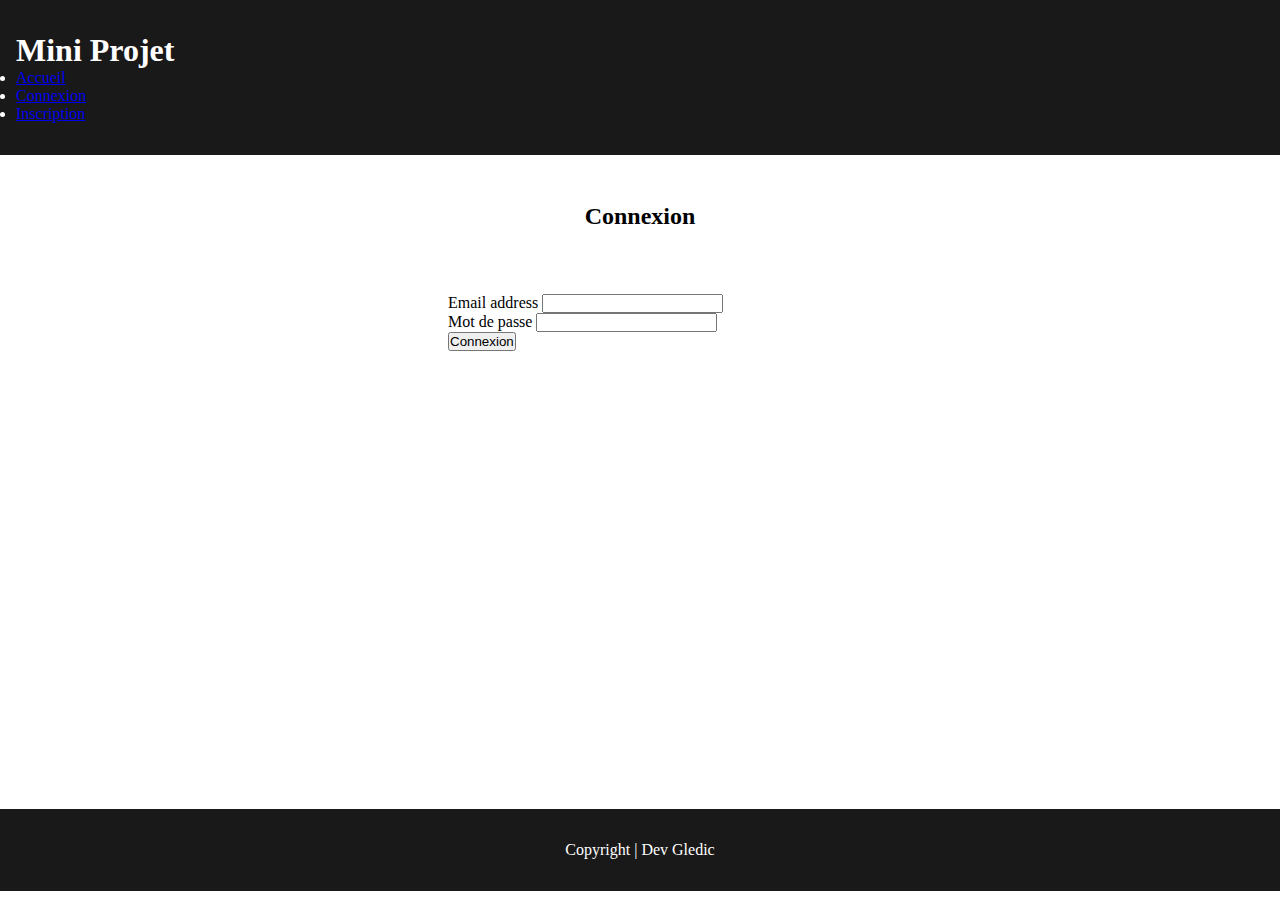
<file: index.html>
<!DOCTYPE html>
<html lang="fr">
<head>
    <meta charset="UTF-8">
    <meta http-equiv="X-UA-Compatible" content="IE=edge">
    <meta name="viewport" content="width=device-width, initial-scale=1.0">

    <!-- Bootstrap CSS -->
    <link href="https://cdn.jsdelivr.net/npm/bootstrap@5.2.0-beta1/dist/css/bootstrap.min.css" rel="stylesheet" integrity="sha384-0evHe/X+R7YkIZDRvuzKMRqM+OrBnVFBL6DOitfPri4tjfHxaWutUpFmBp4vmVor" crossorigin="anonymous">

    <!-- Fonts -->
    <link rel="preconnect" href="https://fonts.googleapis.com">
    <link rel="preconnect" href="https://fonts.gstatic.com" crossorigin>
    <link href="https://fonts.googleapis.com/css2?family=Covered+By+Your+Grace&family=Roboto:ital,wght@0,100;0,300;0,400;0,500;0,700;0,900;1,100;1,300;1,400;1,500;1,700;1,900&display=swap" rel="stylesheet">

    <!-- CSS -->
    <link rel="stylesheet" href="../css/index.css">

    <title>Accueil</title>
</head>
<body>
    <header class="header">
        <div class="row">
            <div class="header-logo col-5">
                <h1>Mini Projet</h1>
            </div>

            <nav class="col-7">
                <ul class="nav menu-check">
                    <li class="nav-item">
                      <a class="nav-link active" aria-current="page" href="./index.html">Accueil</a>
                    </li>
                    <li class="nav-item link-connexion">
                      <a class="nav-link" href="./pages/connexion.html">Connexion</a>
                    </li>
                    <li class="nav-item link-inscription">
                      <a class="nav-link" href="./pages/inscription.html">Inscription</a>
                    </li>
                  </ul>
            </nav>
        </div>
    </header>

    <main class="home container-fluid">
        <form id="form-home">
            <div class="mb-3">
              <label for="form-home-nom" class="form-label">Nom</label>
              <input type="text" class="form-control" id="form-home-nom" name="form-home-nom" required>
            </div>
            <div class="mb-3">
              <label for="form-home-prenom" class="form-label">Prenom</label>
              <input type="text" class="form-control" id="form-home-prenom" name="form-home-prenom" required>
            </div>
            <div class="mb-3">
              <label for="form-home-email" class="form-label">Email</label>
              <input type="email" class="form-control" id="form-home-email" name="form-home-email" aria-describedby="emailHelp" required>
            </div>
            <div class="mb-3">
              <label for="form-home-password" class="form-label">Mot de passe</label>
              <input type="text" class="form-control" id="form-home-password" name="form-home-password" required>
            </div>
            <div class="mb-3">
                <label for="form-home-age" class="form-label">Age</label>
                <input type="number" class="form-control" id="form-home-age" name="form-home-age" required>
            </div>
            <div class="mb-3">
                <label for="form-home-phone" class="form-label">Téléphone</label>
                <input type="number" class="form-control" id="form-home-phone" name="form-home-phone" required>
            </div>
            <div class="mb-3">
                <label for="form-home-adresse" class="form-label">Adresse</label>
                <input type="text" class="form-control" id="form-home-adresse" name="form-home-adresse" required>
            </div>
            <p id="form-home-message"></p>
            <button type="submit" class="btn btn-primary">Modifier</button>
        </form>
    </main>

    <footer class="container-fluid footer">
        <p>Copyright | Dev Gledic</p>
    </footer>

    <!-- Script JS -->
    <script src="js/main.js" type="module"></script>
    <!-- Bootstrap JS -->
    <script src="https://cdn.jsdelivr.net/npm/bootstrap@5.2.0-beta1/dist/js/bootstrap.bundle.min.js" integrity="sha384-pprn3073KE6tl6bjs2QrFaJGz5/SUsLqktiwsUTF55Jfv3qYSDhgCecCxMW52nD2" crossorigin="anonymous"></script>
</body>
</html>
</file>
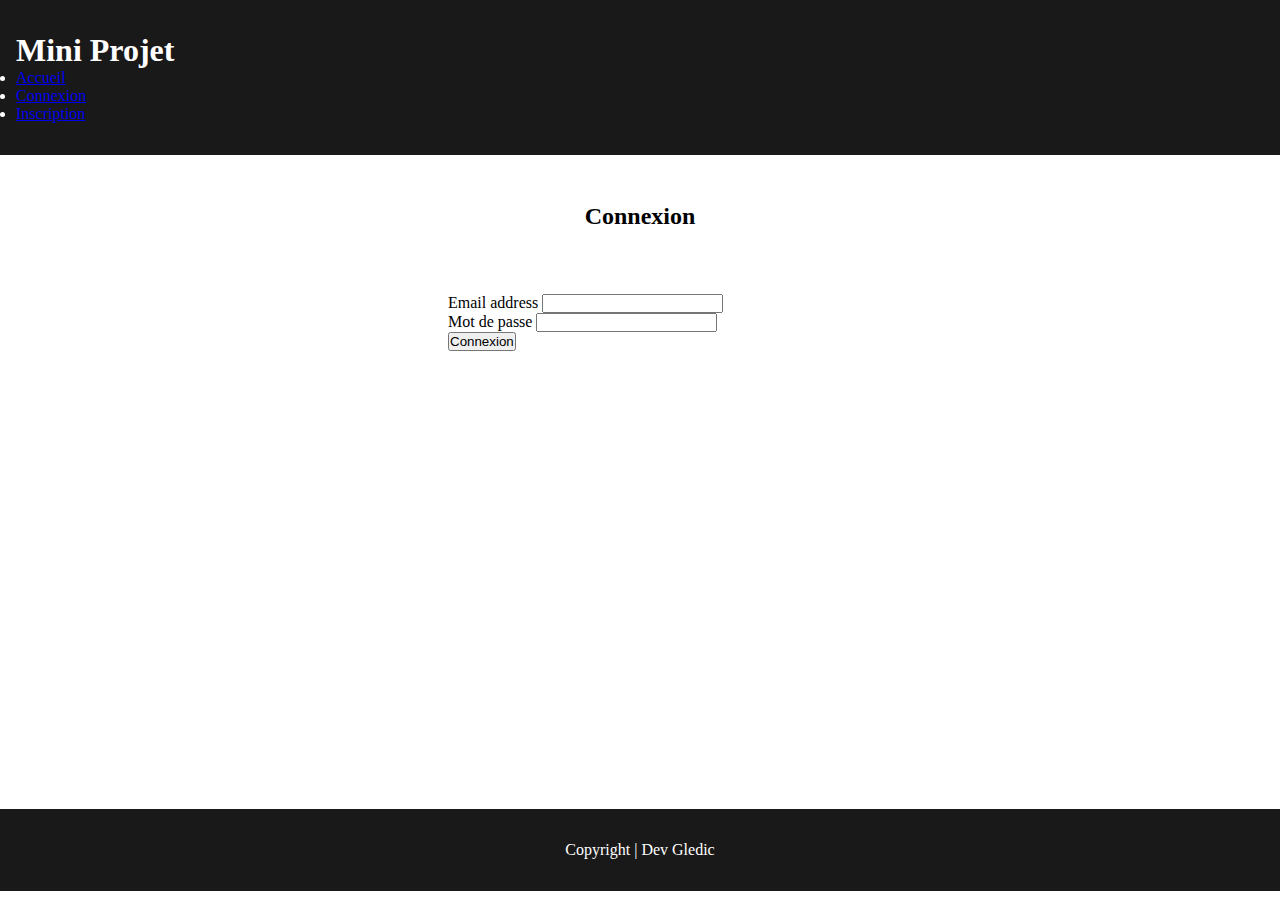
<file: pages/admin.html>
<!DOCTYPE html>
<html lang="fr">
<head>
    <meta charset="UTF-8">
    <meta http-equiv="X-UA-Compatible" content="IE=edge">
    <meta name="viewport" content="width=device-width, initial-scale=1.0">

    <!-- Bootstrap CSS -->
    <link href="https://cdn.jsdelivr.net/npm/bootstrap@5.2.0-beta1/dist/css/bootstrap.min.css" rel="stylesheet" integrity="sha384-0evHe/X+R7YkIZDRvuzKMRqM+OrBnVFBL6DOitfPri4tjfHxaWutUpFmBp4vmVor" crossorigin="anonymous">

    <!-- Fonts -->
    <link rel="preconnect" href="https://fonts.googleapis.com">
    <link rel="preconnect" href="https://fonts.gstatic.com" crossorigin>
    <link href="https://fonts.googleapis.com/css2?family=Covered+By+Your+Grace&family=Roboto:ital,wght@0,100;0,300;0,400;0,500;0,700;0,900;1,100;1,300;1,400;1,500;1,700;1,900&display=swap" rel="stylesheet">

    <!-- CSS -->
    <link rel="stylesheet" href="../css/index.css">

    <title>Mini Projet | Admin</title>
</head>
<body>
    <header class="header">
        <div class="row">
            <div class="header-logo col-5">
                <h1>Mini Projet</h1>
            </div>

            <nav class="col-7">
                <ul class="nav">
                    <li class="nav-item">
                      <a class="nav-link active" aria-current="page" href="../index.html">Accueil</a>
                    </li>
                    <li class="nav-item link-connexion">
                      <a class="nav-link" href="./connexion.html">Connexion</a>
                    </li>
                    <li class="nav-item link-inscription">
                      <a class="nav-link" href="./inscription.html">Inscription</a>
                    </li>
                  </ul>
            </nav>
        </div>
    </header>

    <main>
        <div class="container admin" id="panel-admin">

        </div>
    </main>

    <footer class="container-fluid footer">
        <p>Copyright | Dev Gledic</p>
    </footer>

    <!-- Script JS -->
    <script src="../js/main.js" type="module"></script>
    <!-- Bootstrap JS -->
    <script src="https://cdn.jsdelivr.net/npm/bootstrap@5.2.0-beta1/dist/js/bootstrap.bundle.min.js" integrity="sha384-pprn3073KE6tl6bjs2QrFaJGz5/SUsLqktiwsUTF55Jfv3qYSDhgCecCxMW52nD2" crossorigin="anonymous"></script>
</body>
</html>
</file>
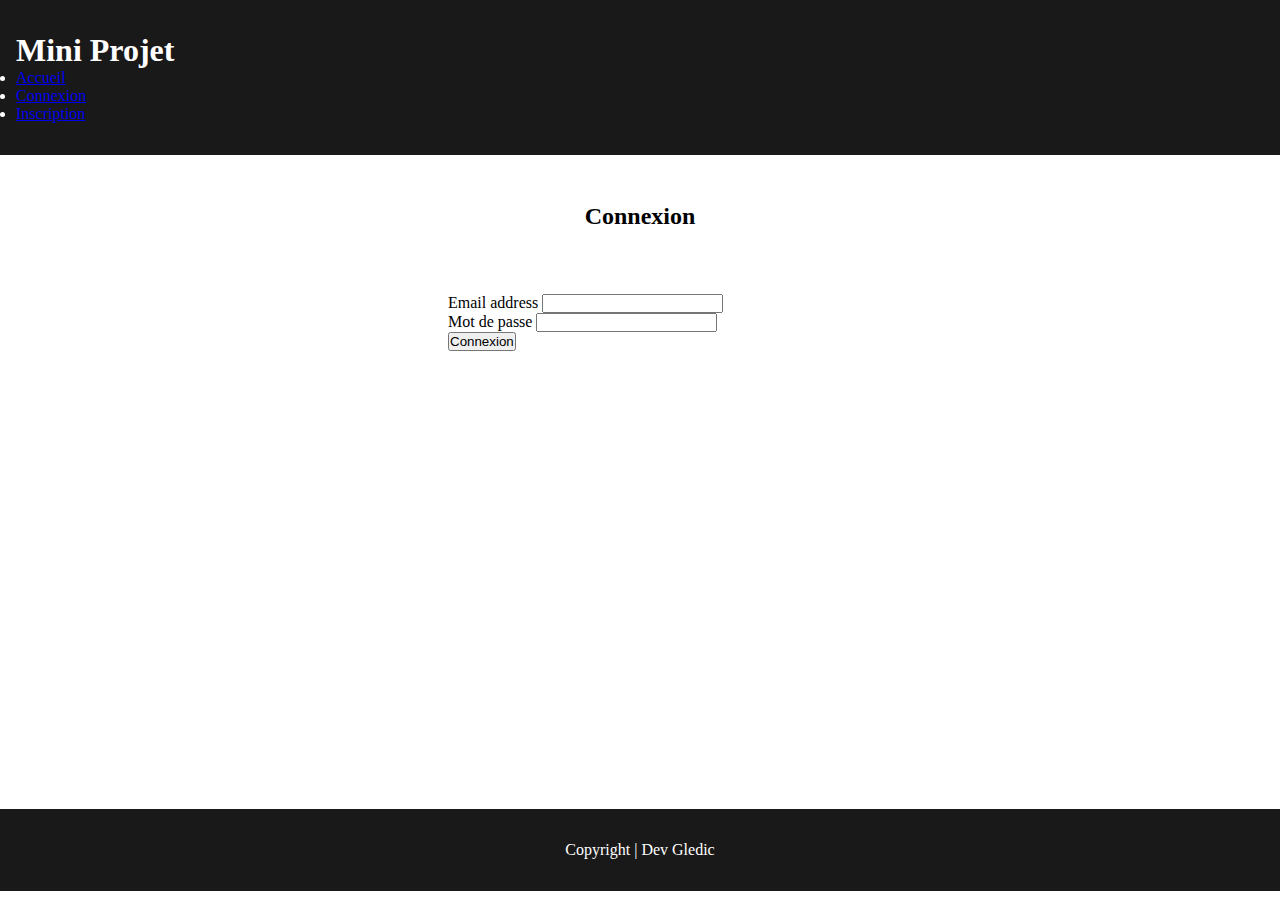
<file: pages/connexion.html>
<!DOCTYPE html>
<html lang="fr">
<head>
    <meta charset="UTF-8">
    <meta http-equiv="X-UA-Compatible" content="IE=edge">
    <meta name="viewport" content="width=device-width, initial-scale=1.0">

    <!-- Bootstrap CSS -->
    <link href="https://cdn.jsdelivr.net/npm/bootstrap@5.2.0-beta1/dist/css/bootstrap.min.css" rel="stylesheet" integrity="sha384-0evHe/X+R7YkIZDRvuzKMRqM+OrBnVFBL6DOitfPri4tjfHxaWutUpFmBp4vmVor" crossorigin="anonymous">

    <!-- Fonts -->
    <link rel="preconnect" href="https://fonts.googleapis.com">
    <link rel="preconnect" href="https://fonts.gstatic.com" crossorigin>
    <link href="https://fonts.googleapis.com/css2?family=Covered+By+Your+Grace&family=Roboto:ital,wght@0,100;0,300;0,400;0,500;0,700;0,900;1,100;1,300;1,400;1,500;1,700;1,900&display=swap" rel="stylesheet">

    <!-- CSS -->
    <link rel="stylesheet" href="../css/index.css">

    <title>Connexion</title>
</head>
<body>
    <header class="header">
        <div class="row">
            <div class="header-logo col-5">
                <h1>Mini Projet</h1>
            </div>

            <nav class="col-7">
                <ul class="nav">
                    <li class="nav-item">
                      <a class="nav-link active" aria-current="page" href="../index.html">Accueil</a>
                    </li>
                    <li class="nav-item">
                      <a class="nav-link" href="../pages/connexion.html">Connexion</a>
                    </li>
                    <li class="nav-item">
                      <a class="nav-link" href="../pages/inscription.html">Inscription</a>
                    </li>
                  </ul>
            </nav>
        </div>
    </header>

    <main class="main-connexion">
        <h2>Connexion</h2>

        <form id="form-connexion">
            <div class="mb-3">
              <label for="form-connexion-email" class="form-label">Email address</label>
              <input type="email" class="form-control" id="form-connexion-email" name="form-connexion-email" aria-describedby="emailHelp">
            </div>
            <div class="mb-3">
              <label for="form-connexion-password" class="form-label">Mot de passe</label>
              <input type="password" class="form-control" id="form-connexion-password" name="form-connexion-password">
            </div>
            <button type="submit" class="btn btn-primary">Connexion</button>
          </form>
    </main>

    <footer class="container-fluid footer">
        <p>Copyright | Dev Gledic</p>
    </footer>

    <!-- Script JS -->
    <script src="../js/main.js" type="module"></script>
    <!-- Bootstrap JS -->
    <script src="https://cdn.jsdelivr.net/npm/bootstrap@5.2.0-beta1/dist/js/bootstrap.bundle.min.js" integrity="sha384-pprn3073KE6tl6bjs2QrFaJGz5/SUsLqktiwsUTF55Jfv3qYSDhgCecCxMW52nD2" crossorigin="anonymous"></script>
</body>
</html>
</file>
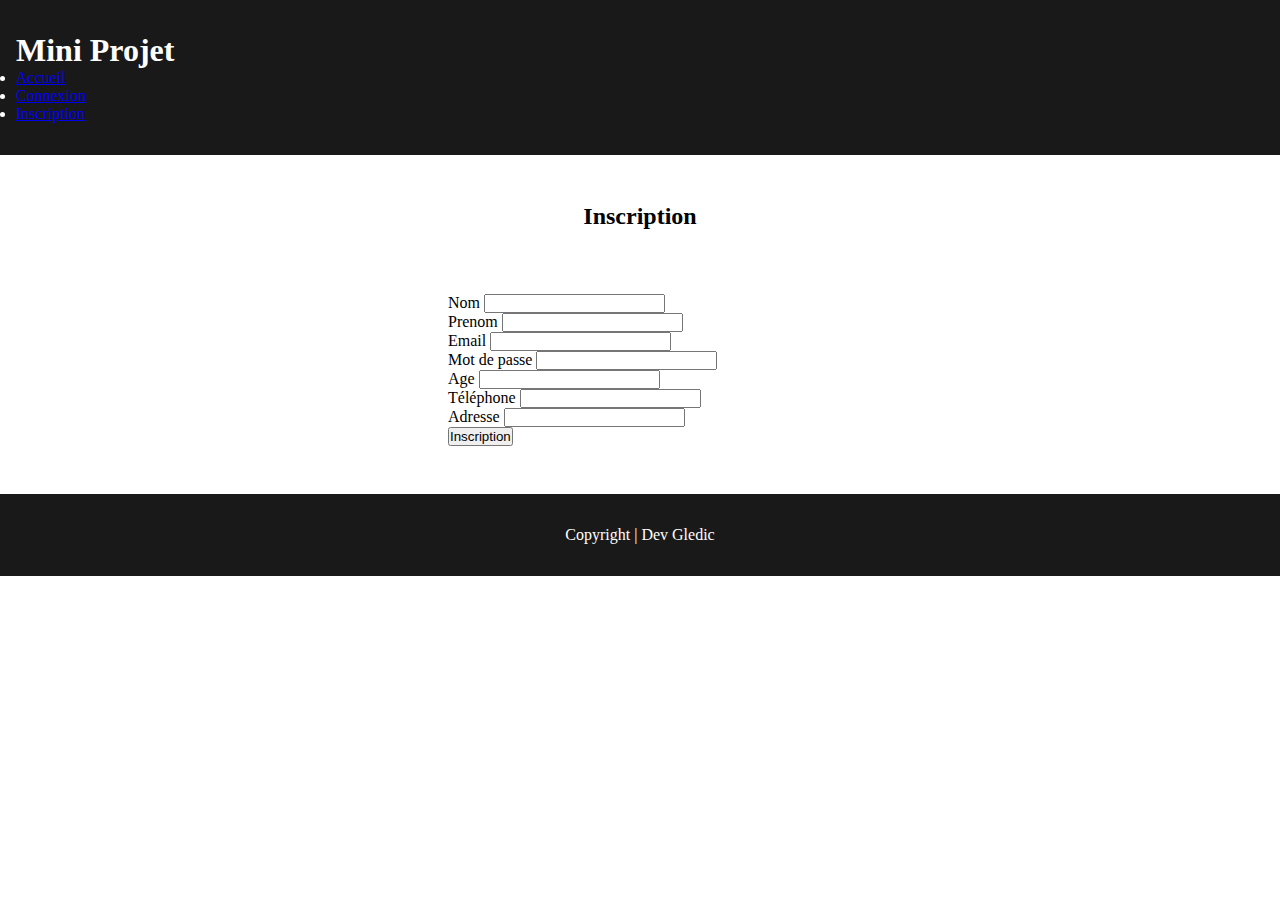
<file: pages/inscription.html>
<!DOCTYPE html>
<html lang="fr">
<head>
    <meta charset="UTF-8">
    <meta http-equiv="X-UA-Compatible" content="IE=edge">
    <meta name="viewport" content="width=device-width, initial-scale=1.0">

    <!-- Bootstrap CSS -->
    <link href="https://cdn.jsdelivr.net/npm/bootstrap@5.2.0-beta1/dist/css/bootstrap.min.css" rel="stylesheet" integrity="sha384-0evHe/X+R7YkIZDRvuzKMRqM+OrBnVFBL6DOitfPri4tjfHxaWutUpFmBp4vmVor" crossorigin="anonymous">

    <!-- Fonts -->
    <link rel="preconnect" href="https://fonts.googleapis.com">
    <link rel="preconnect" href="https://fonts.gstatic.com" crossorigin>
    <link href="https://fonts.googleapis.com/css2?family=Covered+By+Your+Grace&family=Roboto:ital,wght@0,100;0,300;0,400;0,500;0,700;0,900;1,100;1,300;1,400;1,500;1,700;1,900&display=swap" rel="stylesheet">

    <!-- CSS -->
    <link rel="stylesheet" href="../css/index.css">

    <title>Inscription</title>
</head>
<body>
    <header class="header">
        <div class="row">
            <div class="header-logo col-5">
                <h1>Mini Projet</h1>
            </div>

            <nav class="col-7">
                <ul class="nav">
                    <li class="nav-item">
                      <a class="nav-link active" aria-current="page" href="../index.html">Accueil</a>
                    </li>
                    <li class="nav-item link-connexion">
                      <a class="nav-link" href="../pages/connexion.html">Connexion</a>
                    </li>
                    <li class="nav-item">
                      <a class="nav-link" href="../pages/inscription.html">Inscription</a>
                    </li>
                  </ul>
            </nav>
        </div>
    </header>

    <main class="main-inscription">
        <h2>Inscription</h2>
        
        <form id="form-inscription">
            <div class="mb-3">
              <label for="form-inscription-nom" class="form-label">Nom</label>
              <input type="text" class="form-control" id="form-inscription-nom" name="form-inscription-nom" required>
            </div>
            <div class="mb-3">
              <label for="form-inscription-prenom" class="form-label">Prenom</label>
              <input type="text" class="form-control" id="form-inscription-prenom" name="form-inscription-prenom" required>
            </div>
            <div class="mb-3">
              <label for="form-inscription-email" class="form-label">Email</label>
              <input type="email" class="form-control" id="form-inscription-email" name="form-inscription-email" aria-describedby="emailHelp" required>
            </div>
            <div class="mb-3">
              <label for="form-inscription-password" class="form-label">Mot de passe</label>
              <input type="password" class="form-control" id="form-inscription-password" name="form-inscription-password" required>
            </div>
            <div class="mb-3">
                <label for="form-inscription-age" class="form-label">Age</label>
                <input type="number" class="form-control" id="form-inscription-age" name="form-inscription-age" required>
            </div>
            <div class="mb-3">
                <label for="form-inscription-phone" class="form-label">Téléphone</label>
                <input type="number" class="form-control" id="form-inscription-phone" name="form-inscription-phone" required>
            </div>
            <div class="mb-3">
                <label for="form-inscription-adresse" class="form-label">Adresse</label>
                <input type="text" class="form-control" id="form-inscription-adresse" name="form-inscription-adresse" required>
            </div>
            <p id="form-inscription-message"></p>
            <button type="submit" class="btn btn-primary">Inscription</button>
          </form>
    </main>

    <footer class="container-fluid footer">
        <p>Copyright | Dev Gledic</p>
    </footer>

    <!-- Script JS -->
    <script src="../js/main.js" type="module"></script>
    <!-- Bootstrap JS -->
    <script src="https://cdn.jsdelivr.net/npm/bootstrap@5.2.0-beta1/dist/js/bootstrap.bundle.min.js" integrity="sha384-pprn3073KE6tl6bjs2QrFaJGz5/SUsLqktiwsUTF55Jfv3qYSDhgCecCxMW52nD2" crossorigin="anonymous"></script>
</body>
</html>
</file>
<file: css/index.css>
.header {
  padding: 2rem 1rem;
  background: #1a1919;
  color: #fff; }
  .header .row {
    align-items: center; }

.footer {
  display: flex;
  flex-direction: row;
  justify-content: center;
  align-items: center;
  padding: 2rem;
  background: #1a1919;
  color: #fff; }

.main-connexion {
  height: 72.7vh;
  padding: 3rem 10rem; }
  .main-connexion h2 {
    text-align: center;
    margin-bottom: 4rem; }
  .main-connexion #form-connexion {
    width: 30vw;
    margin-left: auto;
    margin-right: auto; }
  .main-connexion #form-connexion-message {
    color: #c31e1e; }

.main-inscription {
  padding: 3rem 10rem; }
  .main-inscription h2 {
    text-align: center;
    margin-bottom: 4rem; }
  .main-inscription #form-inscription {
    width: 30vw;
    margin-left: auto;
    margin-right: auto; }
  .main-inscription #form-inscription-message {
    color: #c31e1e; }

.home {
  padding: 5rem 20rem; }

.admin {
  display: flex;
  flex-direction: column;
  justify-content: center;
  align-items: center;
  padding: 5rem 2rem;
  overflow-x: scroll; }
  .admin .form-user {
    display: grid;
    grid-template-columns: repeat(9, 120px); }

* {
  margin: 0;
  padding: 0;
  box-sizing: border-box; }

/*# sourceMappingURL=index.css.map */
</file>
